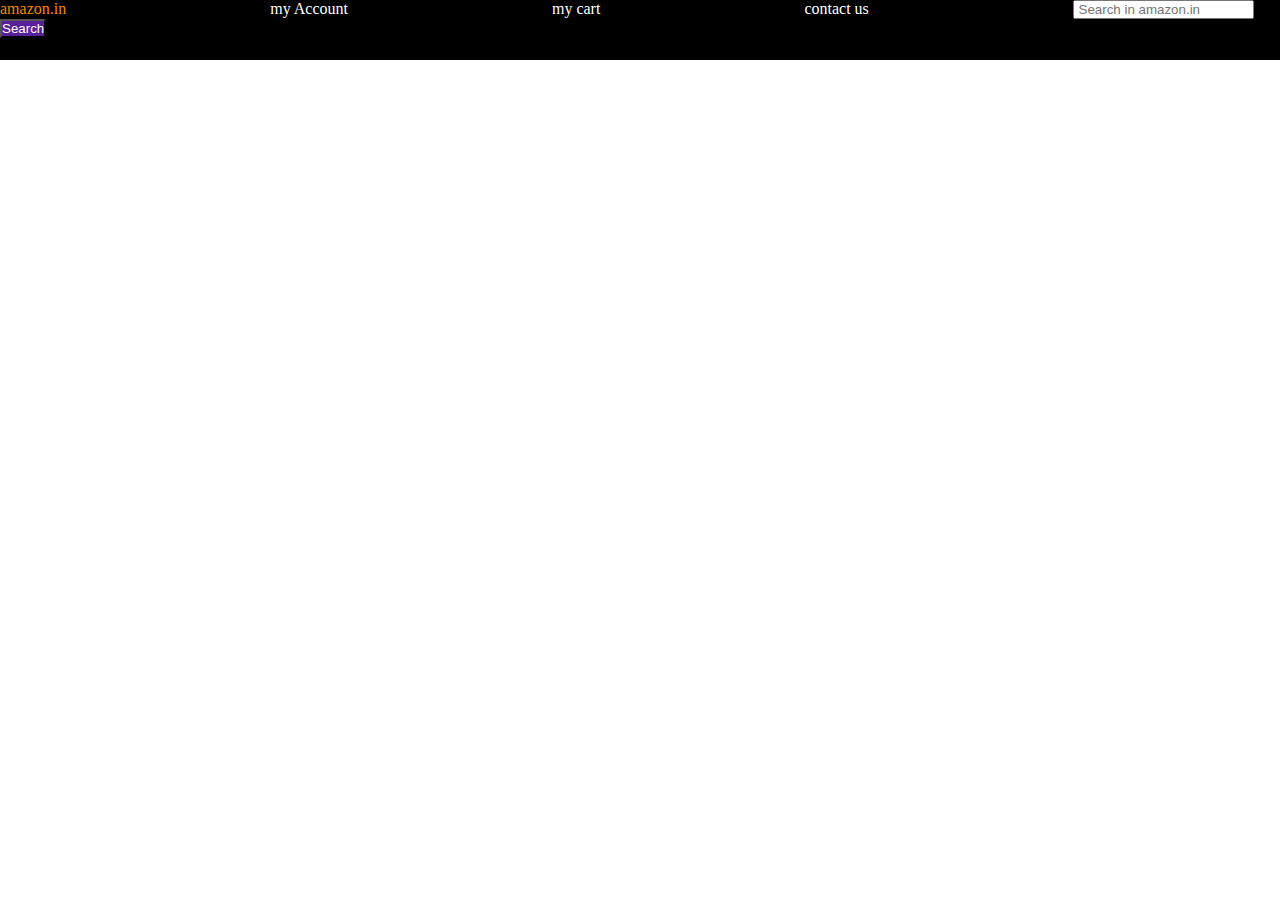
<file: index.html>
<!DOCTYPE html>
<html lang="en">
<head>
  <meta charset="UTF-8">
  <meta name="viewport" content="width=device-width, initial-scale=1.0">
  <title>Document</title>
  <link rel="stylesheet" href = "styles.css">

</head> 

<body>
  <div id="navbar">
    <a id ="logo" herf="#"> amazon.in</a>
    <a href="#">my Account</a>
    <a href="#">my cart</a>
    <a href="#">contact us</a>
      <input placeholder=" Search in amazon.in">
      <button> Search</button>
    
  </div> 
 
 
  
</body>
</html>
</file>
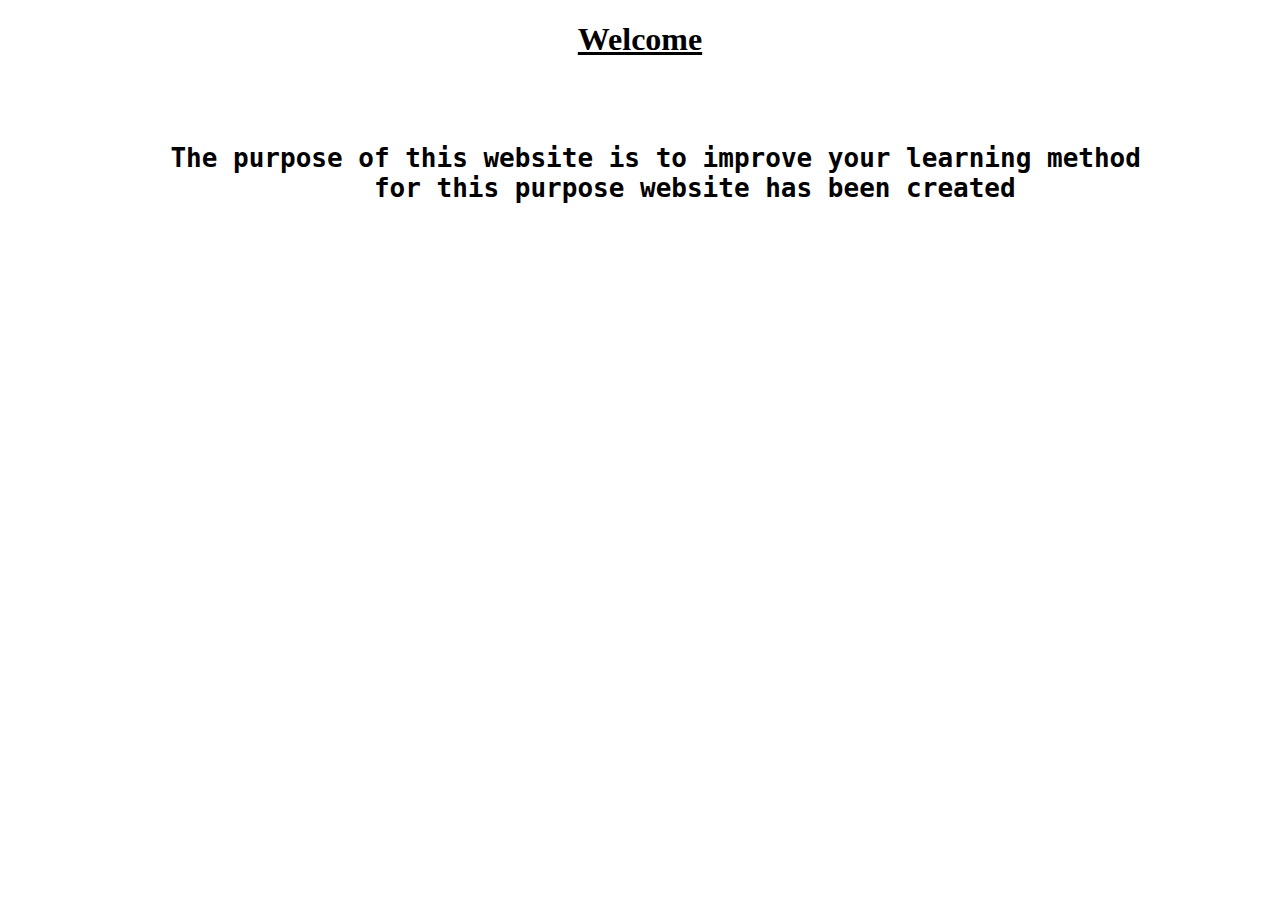
<file: hello.html>
<!DOCTYPE html>
<html lang="en">
<head>
    <meta charset="UTF-8">
    <meta name="viewport" content="width=device-width, initial-scale=1.0">
    <title> advia </title>
</head>
<body>
    <header> <b><u><center> <h1>Welcome</h1> </center></u></b> </header>
    <br>
    <pre> <center><h1><color>  The purpose of this website is to improve your learning method
        for this purpose website has been created 
        
    </1></center></pre>
</body>
</html>
</file>
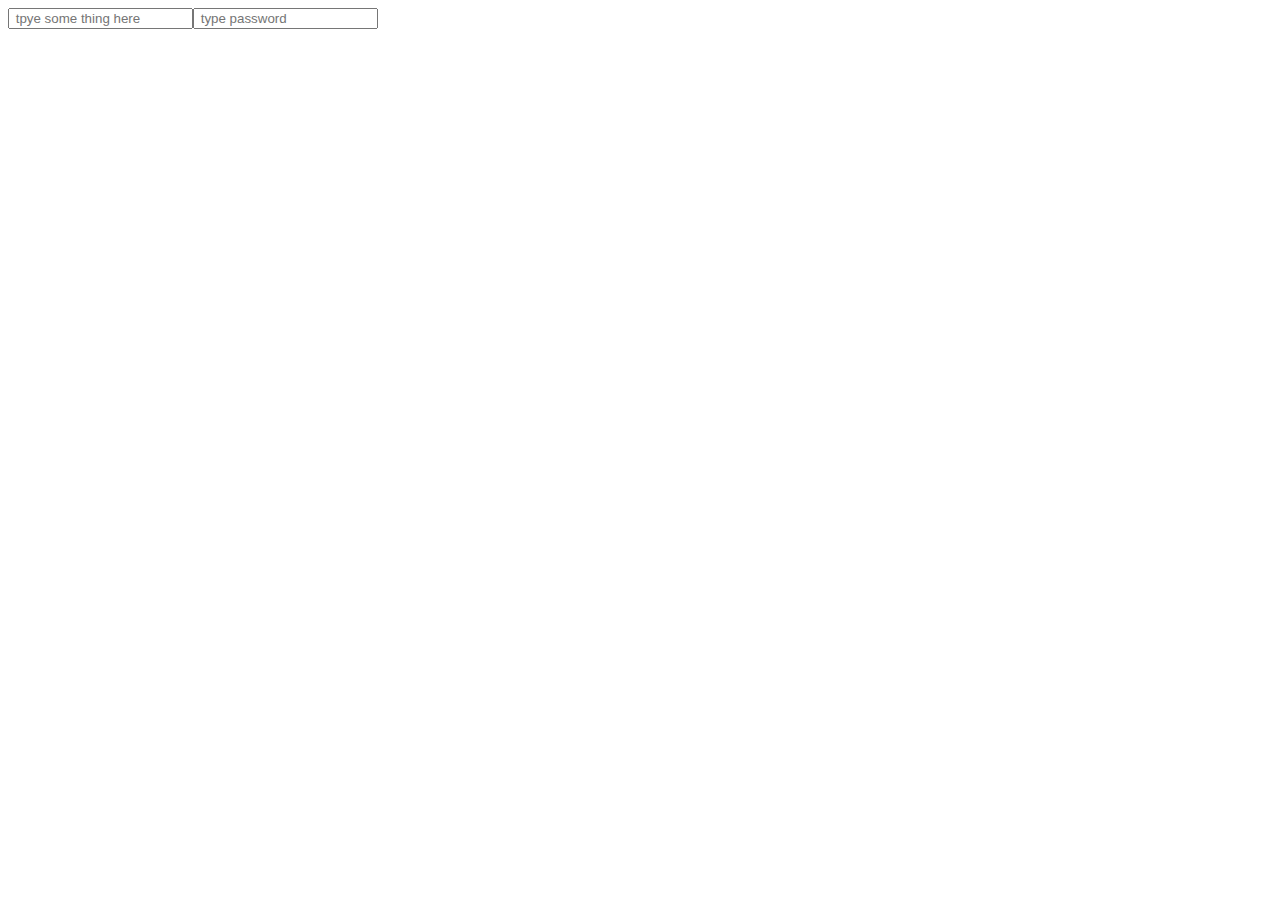
<file: table.html>
<!DOCTYPE html>
<html lang="en">
<head>
    <meta charset="UTF-8">
    <meta name="viewport" content="width=device-width, initial-scale=1.0">
    <title>Document</title>
</head>
<body>
    <table>
      <form action="/action.php">
        <input type = "text "placeholder=" tpye some thing here ">
        <input type ="passward" placeholder = " type password ">

       </form>
     </table>
    
</body>
</html>
</file>
<file: styles.css>
*{
    padding:0px;
    margin : 0px;
    color: white;
}

#navbar {
    height: 60px;
    background-color: black;
}
button { 
    background-color: rgb(88, 32, 153);

}
#logo {
    color: #f08804;
}
a{
    margin-right: 200px; 
    text-decoration: none;
}
</file>
